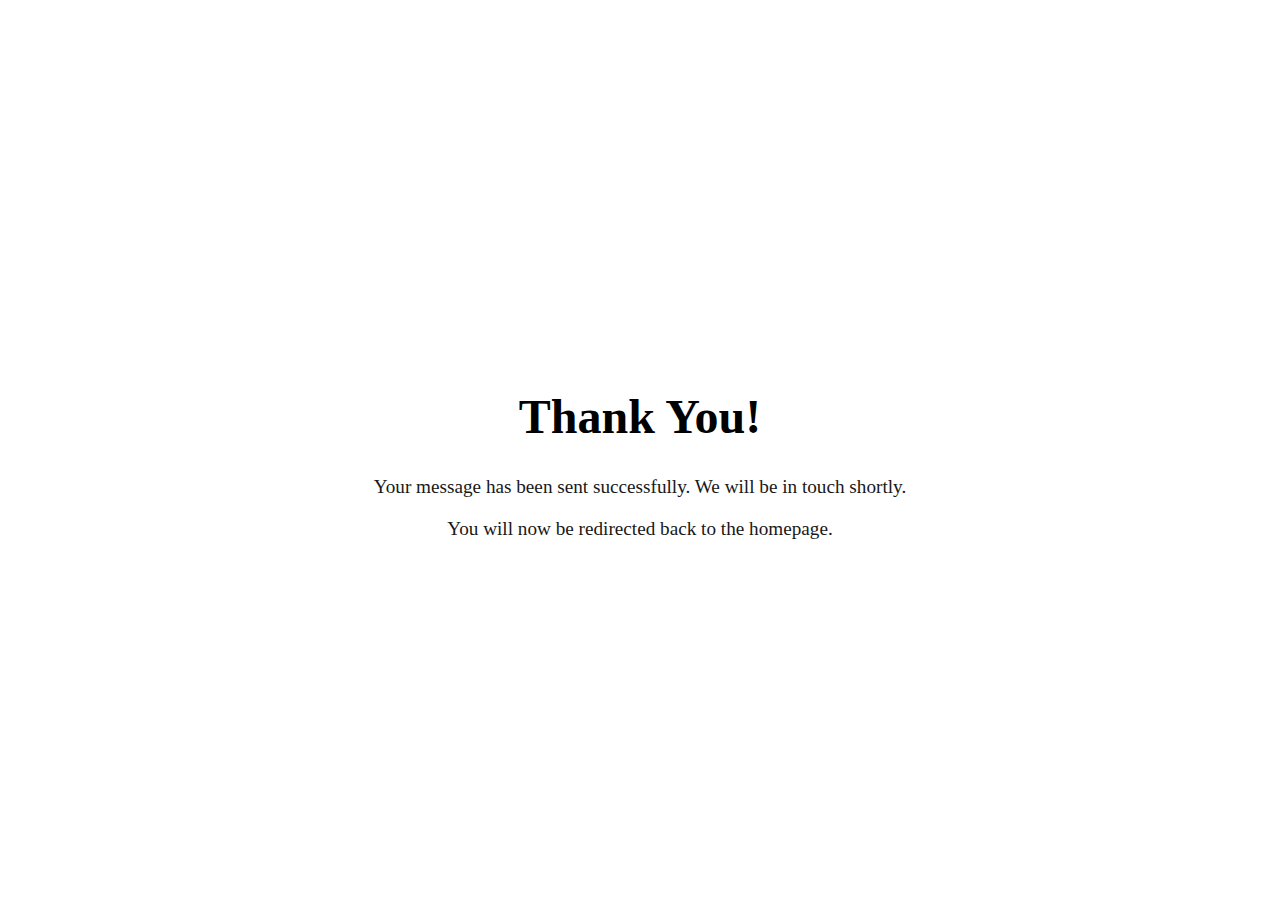
<file: Thankyou.html>
<!DOCTYPE html>
<html lang="en">
<head>
    <meta charset="UTF-8">
    <meta name="viewport" content="width=device-width, initial-scale=1.0">
    <title>Thank You | Royal Automobile Club of Australia</title>
    <meta http-equiv="refresh" content="3;url=index.html">
    <link href="style.css" rel="stylesheet" type="text/css" />
    <style>
        /* Simple styles to center the thank you message */
        body {
            display: flex;
            justify-content: center;
            align-items: center;
            min-height: 100vh;
            text-align: center;
            background-color: var(--background-dark-blue);
            color: var(--text-color);
        }
        .thank-you-content {
            max-width: 600px;
        }
        h1 {
            font-family: var(--font-heading);
            color: var(--primary-color);
            font-size: 3rem;
        }
        p {
            font-family: var(--font-body);
            font-size: 1.2rem;
            opacity: 0.9;
        }
    </style>
</head>
<body>
    <div class="thank-you-content">
        <h1>Thank You!</h1>
        <p>Your message has been sent successfully. We will be in touch shortly.</p>
        <p>You will now be redirected back to the homepage.</p>
    </div>
</body>
</html>
</file>
<file: style.css>
html {
  height: 100%;
  width: 100%;
}
</file>
